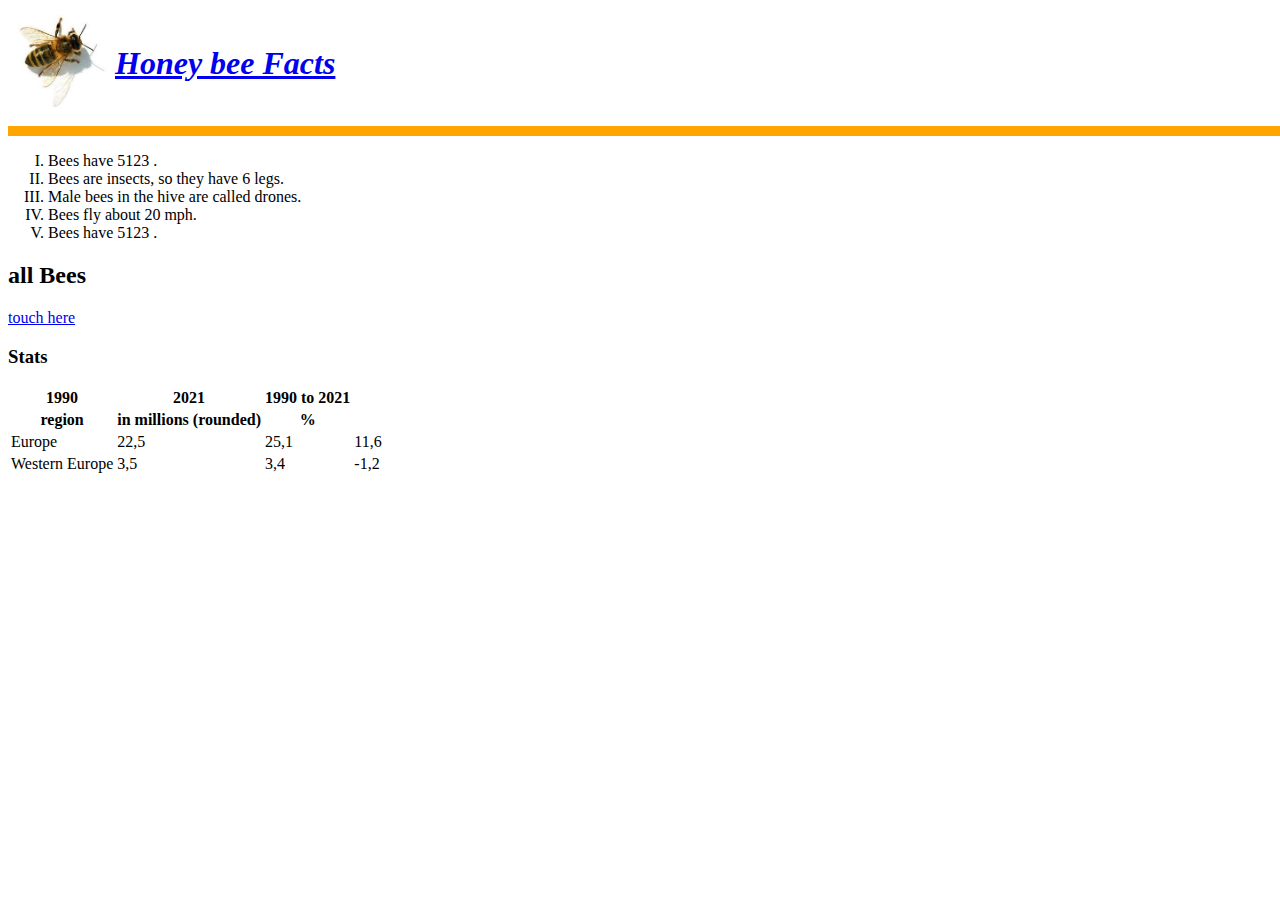
<file: index.html>
<!DOCTYPE html>
<html lang="en">
  <head>
    <meta charset="UTF-8" />

    <title>a bee Facts</title>
  </head>
  <body>
    <table>
      <tr>
        <td>
          <img src="download.jpg" alt="a bee" width="100" />
        </td>

        <td>
          <h1>
            <em>
              <a
                target="_blank"
                href="https://honeybeenet.gsfc.nasa.gov/Honeybees/Basics.htm"
              >
                Honey bee Facts
              </a>
            </em>
          </h1>
        </td>
      </tr>
    </table>

    <hr size="10" noshade="" width="10000" color="orange" />

    <ol type="I">
      <li>Bees have 5123 .</li>
      <li>Bees are insects, so they have 6 legs.</li>
      <li>Male bees in the hive are called drones.</li>
      <li>Bees fly about 20 mph.</li>
      <li>Bees have 5123 .</li>
    </ol>

    <h2>all Bees</h2>
    <a href="allbees.html">touch here</a>

    <h3>Stats</h3>
    <table>
      <thead>
        <tr>
          <th>1990</th>
          <th>2021</th>
          <th>1990 to 2021</th>
        </tr>
        <tr>
          <th>region</th>
          <th>in millions (rounded)</th>
          <th>%</th>
        </tr>
      </thead>
      <tbody>
        <tr>
          <td>Europe</td>
          <td>22,5</td>
          <td>25,1</td>
          <td>11,6</td>
        </tr>
        <tr>
          <td>Western Europe</td>
          <td>3,5</td>
          <td>3,4</td>
          <td>-1,2</td>
        </tr>
        <tr></tr>
      </tbody>
    </table>
  </body>
</html>
</file>
